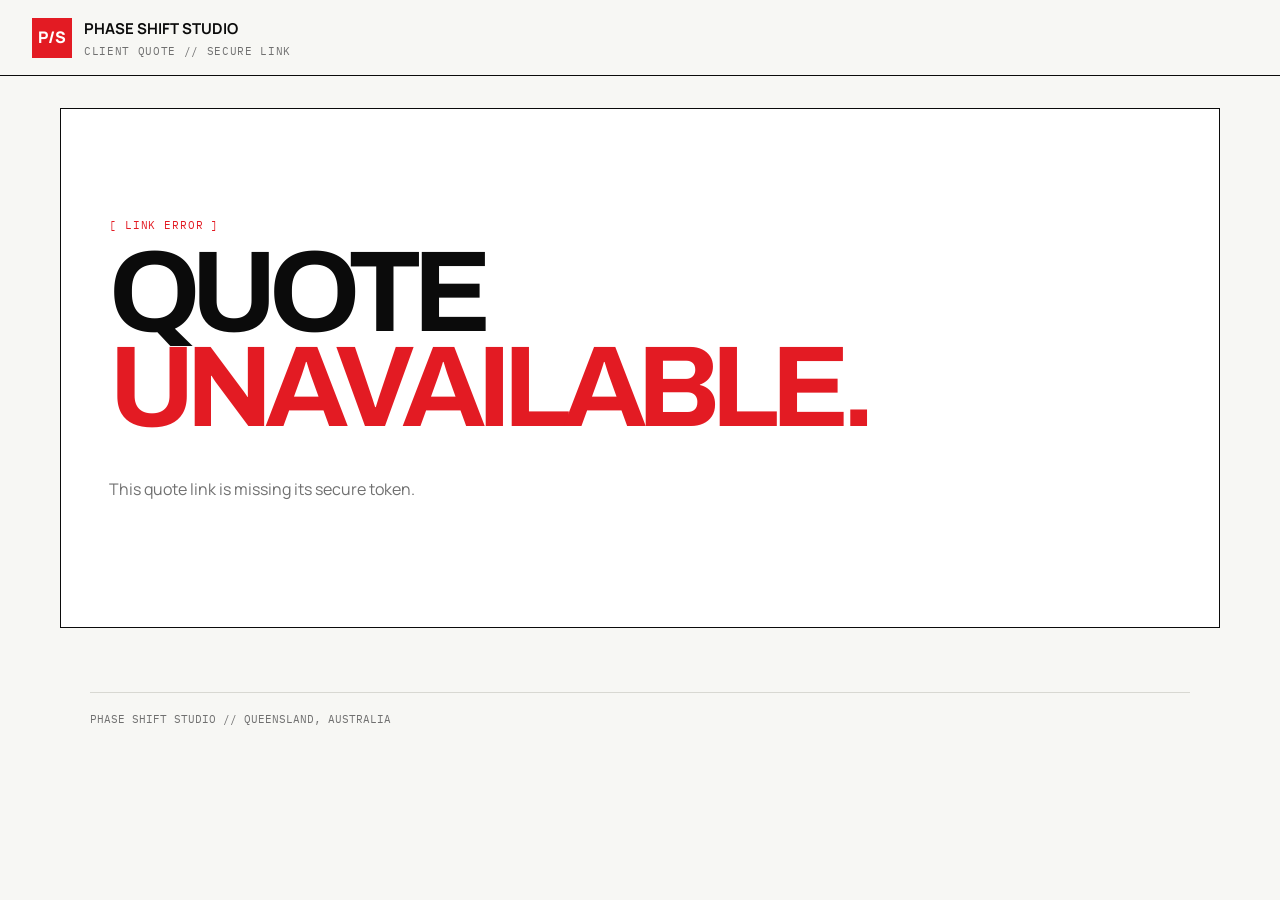
<file: quote.html>
<!DOCTYPE html>
<html lang="en">
<head>
  <meta charset="UTF-8">
  <meta name="viewport" content="width=device-width, initial-scale=1.0">
  <meta name="robots" content="noindex,nofollow">
  <title>Phase Shift Studio — Quote</title>
  <link rel="preconnect" href="https://fonts.googleapis.com">
  <link rel="preconnect" href="https://fonts.gstatic.com" crossorigin>
  <link href="https://fonts.googleapis.com/css2?family=Archivo:wght@600;700;800;900&family=IBM+Plex+Mono:wght@500;600;700&family=Manrope:wght@400;500;600;700;800&display=swap" rel="stylesheet">
  <link rel="stylesheet" href="quote.css?v=3.2">
</head>
<body>
  <header class="client-topbar">
    <a class="client-brand" href="https://phaseshiftstudio.com.au" aria-label="Phase Shift Studio">
      <span class="brand-mark">P/S</span>
      <span><strong>PHASE SHIFT STUDIO</strong><small>CLIENT QUOTE // SECURE LINK</small></span>
    </a>
  </header>

  <main class="client-shell">
    <section id="loading-state" class="state-card">
      <span class="eyebrow">[ QUOTE ACCESS ]</span>
      <h1>LOADING<br><em>QUOTE.</em></h1>
      <p>Retrieving your Phase Shift Studio quote…</p>
    </section>

    <section id="error-state" class="state-card hidden">
      <span class="eyebrow">[ LINK ERROR ]</span>
      <h1>QUOTE<br><em>UNAVAILABLE.</em></h1>
      <p id="error-message">This quote link is invalid or unavailable.</p>
    </section>

    <section id="quote-view" class="hidden">
      <div class="quote-sheet">
        <header class="quote-head">
          <div class="quote-brand">
            <span class="brand-mark">P/S</span>
            <div>
              <strong>Phase Shift Studio</strong>
              <small>DESIGN // BUILD // LAUNCH</small>
            </div>
          </div>
          <div class="business-meta" id="business-meta"></div>
        </header>

        <div class="quote-intro">
          <div>
            <span class="eyebrow" id="quote-type">[ QUOTE ]</span>
            <h2 id="quote-number">PSS-0000</h2>
            <p id="project-name"></p>
          </div>
          <div class="prepared">
            <span class="eyebrow">PREPARED FOR</span>
            <strong id="client-business"></strong>
            <span id="client-contact"></span>
            <span id="client-email"></span>
            <small id="issue-date"></small>
            <small id="expiry-date"></small>
            <small id="payment-plan"></small>
          </div>
        </div>

        <div class="table-wrap">
          <table class="quote-table">
            <thead>
              <tr><th>DESCRIPTION</th><th>QTY</th><th>RATE</th><th>AMOUNT</th></tr>
            </thead>
            <tbody id="quote-items"></tbody>
          </table>
        </div>

        <div class="totals-wrap">
          <div class="totals" id="quote-totals"></div>
        </div>

        <div class="notes-grid">
          <div>
            <span class="eyebrow">PROJECT NOTES</span>
            <p id="quote-notes"></p>
          </div>
          <div>
            <span class="eyebrow">TERMS</span>
            <p id="quote-terms"></p>
          </div>
        </div>
      </div>

      <section class="response-panel" id="response-panel">
        <div id="awaiting-response">
          <span class="eyebrow">[ CLIENT RESPONSE ]</span>
          <h3>READY TO<br>PROCEED?</h3>
          <p>Enter your name and confirm that you accept the quote and its terms.</p>

          <label>YOUR FULL NAME
            <input id="accepted-by" type="text" autocomplete="name" placeholder="Full name">
          </label>

          <label class="check-row">
            <input id="accept-confirm" type="checkbox">
            <span>I have reviewed this quote and agree to the quoted scope, pricing and terms.</span>
          </label>

          <div class="response-actions">
            <button id="accept-btn" class="btn primary">ACCEPT QUOTE <span>↗</span></button>
            <button id="show-decline-btn" class="btn ghost">DECLINE / REQUEST CHANGES</button>
          </div>

          <div id="decline-box" class="decline-box hidden">
            <label>OPTIONAL MESSAGE
              <textarea id="decline-reason" rows="4" placeholder="Tell us what you would like changed…"></textarea>
            </label>
            <button id="decline-btn" class="btn danger">SEND RESPONSE</button>
          </div>
        </div>

        <div id="accepted-state" class="hidden">
          <span class="eyebrow">[ ACCEPTED ]</span>
          <h3>QUOTE<br>ACCEPTED ✓</h3>
          <p id="accepted-copy"></p>
          <a id="stripe-payment-btn" class="btn primary payment-btn hidden" href="#" rel="noopener">PAY DEPOSIT <span>↗</span></a>
          <a id="stripe-invoice-btn" class="btn ghost payment-btn hidden" href="#" target="_blank" rel="noopener">VIEW INVOICE <span>↗</span></a>
          <p id="payment-note" class="payment-note hidden">Your payment link will be supplied separately.</p>
        </div>

        <div id="declined-state" class="hidden">
          <span class="eyebrow">[ RESPONSE RECEIVED ]</span>
          <h3>THANK<br>YOU.</h3>
          <p>Your response has been recorded. Phase Shift Studio can revise the quote if required.</p>
        </div>

        <div id="expired-state" class="hidden">
          <span class="eyebrow">[ EXPIRED ]</span>
          <h3>QUOTE<br>EXPIRED.</h3>
          <p>This quote has passed its validity date. Please reply to the original email to request an updated quote.</p>
        </div>

        <div id="cancelled-state" class="hidden">
          <span class="eyebrow">[ CANCELLED ]</span>
          <h3>QUOTE<br>CANCELLED.</h3>
          <p>This quote has been cancelled. Please contact Phase Shift Studio for an updated quote.</p>
        </div>
      </section>
    </section>
  </main>

  <footer class="client-footer">PHASE SHIFT STUDIO // QUEENSLAND, AUSTRALIA</footer>
    <script src="quote.js?v=3.2"></script>
</body>
</html>
</file>
<file: quote.css>
:root{
  --white:#f7f7f4;
  --paper:#fff;
  --black:#0b0b0b;
  --muted:#707070;
  --line:#d8d8d2;
  --red:#e31b23;
}
*{box-sizing:border-box}
body{margin:0;background:var(--white);color:var(--black);font-family:"Manrope",Arial,Helvetica,sans-serif;line-height:1.55;-webkit-font-smoothing:antialiased}
button,input,textarea{font:inherit}
button{cursor:pointer}
.hidden{display:none!important}
.client-topbar{height:76px;border-bottom:1px solid var(--black);display:flex;align-items:center;padding:0 24px;background:rgba(247,247,244,.96)}
.client-brand{display:flex;align-items:center;gap:12px;text-decoration:none;color:inherit}
.brand-mark{display:grid;place-items:center;width:40px;height:40px;background:var(--red);color:#fff;font-weight:900}
.client-brand strong{display:block;font-size:15px}
.client-brand small,.quote-brand small{display:block;margin-top:3px;font:11px monospace;color:var(--muted);letter-spacing:.06em}
.client-shell{width:min(1100px,calc(100% - 28px));margin:38px auto 70px}
.state-card{min-height:520px;border:1px solid var(--black);background:var(--paper);padding:48px;display:flex;flex-direction:column;justify-content:center}
.state-card h1{font-size:clamp(64px,9vw,118px);line-height:.82;letter-spacing:-.075em;margin:14px 0 26px}
.state-card h1 em{font-style:normal;color:var(--red)}
.state-card p{color:var(--muted)}
.eyebrow{font:11px monospace;color:var(--red);letter-spacing:.08em}
.quote-sheet{background:#fff;border:1px solid var(--black);padding:42px 48px}
.quote-head{display:flex;justify-content:space-between;gap:30px;padding-bottom:25px;border-bottom:3px solid var(--black)}
.quote-brand{display:flex;gap:12px;align-items:center}.quote-brand strong{display:block;font-size:16px}
.business-meta{text-align:right;font:10px/1.55 monospace}
.quote-intro{display:grid;grid-template-columns:1fr 1fr;gap:36px;padding:36px 0}
.quote-intro h2{font-size:52px;letter-spacing:-.06em;margin:8px 0 4px}.quote-intro p{margin:0;color:var(--muted)}
.prepared{display:flex;flex-direction:column;align-items:flex-start;gap:5px}.prepared strong{font-size:15px;margin-top:6px}.prepared>span:not(.eyebrow){font-size:11px}.prepared small{font:11px monospace;color:var(--muted)}
.table-wrap{overflow:auto}.quote-table{width:100%;border-collapse:collapse}.quote-table th,.quote-table td{padding:13px 8px;border-bottom:1px solid var(--line);text-align:left}.quote-table th{font:11px monospace;color:var(--muted)}.quote-table th:nth-child(n+2),.quote-table td:nth-child(n+2){text-align:right}.quote-table td{font-size:12px}.quote-table td:last-child{font-weight:900}
.totals-wrap{display:flex;justify-content:flex-end}.totals{width:min(420px,100%);padding-top:22px}.total-row{display:flex;justify-content:space-between;padding:9px 0;border-bottom:1px solid var(--line);font-size:12px}.total-row.grand{font-size:20px;font-weight:900;border-bottom:2px solid var(--black)}
.notes-grid{display:grid;grid-template-columns:1fr 1fr;gap:34px;margin-top:42px;border-top:1px solid var(--black);padding-top:26px}.notes-grid p{white-space:pre-wrap;font-size:11px;line-height:1.55;color:#444}
.response-panel{margin-top:20px;border:1px solid var(--black);background:var(--paper);padding:34px 38px}
.response-panel h3{font-size:46px;line-height:.86;letter-spacing:-.06em;margin:12px 0 18px}.response-panel>div>p{max-width:650px;color:var(--muted);line-height:1.6;font-size:13px}
.response-panel label{display:flex;flex-direction:column;gap:8px;font:11px monospace;margin-top:22px}
.response-panel input[type="text"],.response-panel textarea{border:0;border-bottom:1px solid var(--black);background:transparent;padding:12px 2px;outline:none}.response-panel textarea{border:1px solid var(--black);padding:12px;resize:vertical}
.check-row{flex-direction:row!important;align-items:flex-start;gap:12px!important;max-width:720px;font:11px/1.5 Arial,sans-serif!important}.check-row input{margin-top:2px}
.response-actions{display:flex;gap:10px;flex-wrap:wrap;margin-top:24px}
.btn{border:1px solid var(--black);background:transparent;color:var(--black);min-height:44px;padding:13px 16px;font-size:10px;font-weight:900;letter-spacing:.05em;display:inline-flex;justify-content:space-between;align-items:center;gap:28px;text-decoration:none}
.btn.primary{background:var(--red);border-color:var(--red);color:#fff}.btn.primary:hover{background:var(--black);border-color:var(--black)}
.btn.ghost:hover{background:var(--black);color:#fff}.btn.danger{color:var(--red);border-color:var(--red)}.btn.danger:hover{background:var(--red);color:#fff}
.decline-box{margin-top:24px;padding-top:24px;border-top:1px solid var(--line)}
.payment-btn{margin-top:16px}.payment-note{font:10px monospace!important}
.client-footer{width:min(1100px,calc(100% - 28px));margin:0 auto 28px;padding-top:16px;border-top:1px solid var(--line);font:11px monospace;color:var(--muted)}
@media(max-width:720px){
  .client-topbar{height:64px;padding:0 12px}.client-brand small{display:none}
  .client-shell{margin-top:18px}.quote-sheet{padding:24px 18px}.quote-head,.quote-intro,.notes-grid{grid-template-columns:1fr;display:grid}.business-meta{text-align:left}.quote-intro h2{font-size:42px}
  .response-panel{padding:28px 20px}.response-panel h3{font-size:40px}.response-actions{flex-direction:column}.btn{width:100%}
}

/* V3.2 — focused readability, alignment and responsive polish */
.state-card h1,.quote-intro h2,.response-panel h3{font-family:"Archivo","Manrope",Arial,sans-serif}
.eyebrow,.client-brand small,.quote-brand small,.business-meta,.prepared small,
.quote-table th,.response-panel label,.payment-note,.client-footer{font-family:"IBM Plex Mono",Consolas,monospace}
.client-topbar{padding-inline:clamp(16px,3vw,32px)}
.client-shell{width:min(1160px,calc(100% - 32px));margin-block:32px 64px}
.quote-sheet{padding:clamp(28px,4vw,52px)}
.quote-head{align-items:flex-start;gap:24px;padding-bottom:28px}
.business-meta{font-size:11px;line-height:1.7}
.quote-intro{gap:32px;padding:34px 0}
.quote-intro p,.prepared>span:not(.eyebrow){font-size:12px;line-height:1.55}
.quote-table th{font-size:11px;line-height:1.4;letter-spacing:.035em}
.quote-table th,.quote-table td{padding:15px 10px}
.quote-table td{font-size:13px;line-height:1.5}
.totals{padding-top:24px}
.total-row{padding:11px 0;font-size:13px;gap:24px}
.total-row.grand{padding-block:14px;font-size:21px}
.notes-grid{gap:40px;margin-top:40px;padding-top:28px}
.notes-grid p{font-size:12px;line-height:1.7}
.response-panel{margin-top:24px;padding:clamp(26px,4vw,42px)}
.response-panel>div>p{font-size:14px;line-height:1.7}
.response-panel label{font-size:11px;line-height:1.5;gap:10px;margin-top:24px}
.response-panel input[type="text"],.response-panel textarea{font-family:"Manrope",Arial,sans-serif;font-size:14px;padding:13px 4px}
.check-row{font-size:12px!important;line-height:1.6!important}
.response-actions{gap:12px;margin-top:26px}
.btn{min-height:44px;padding:12px 16px;font-size:11px;line-height:1.2;gap:20px}
.payment-note{font-size:11px!important;line-height:1.6}
.client-footer{font-size:11px;line-height:1.6;padding-top:18px}
@media(max-width:720px){
  .client-shell{width:min(100% - 20px,1160px);margin-block:12px 32px}
  .quote-head{gap:18px}.quote-intro{gap:24px;padding:28px 0}
  .quote-table{min-width:580px}.quote-table th,.quote-table td{padding:13px 9px}
  .notes-grid{gap:22px;margin-top:30px;padding-top:24px}
  .response-panel{margin-top:12px}.response-actions{gap:10px}
}
</file>
